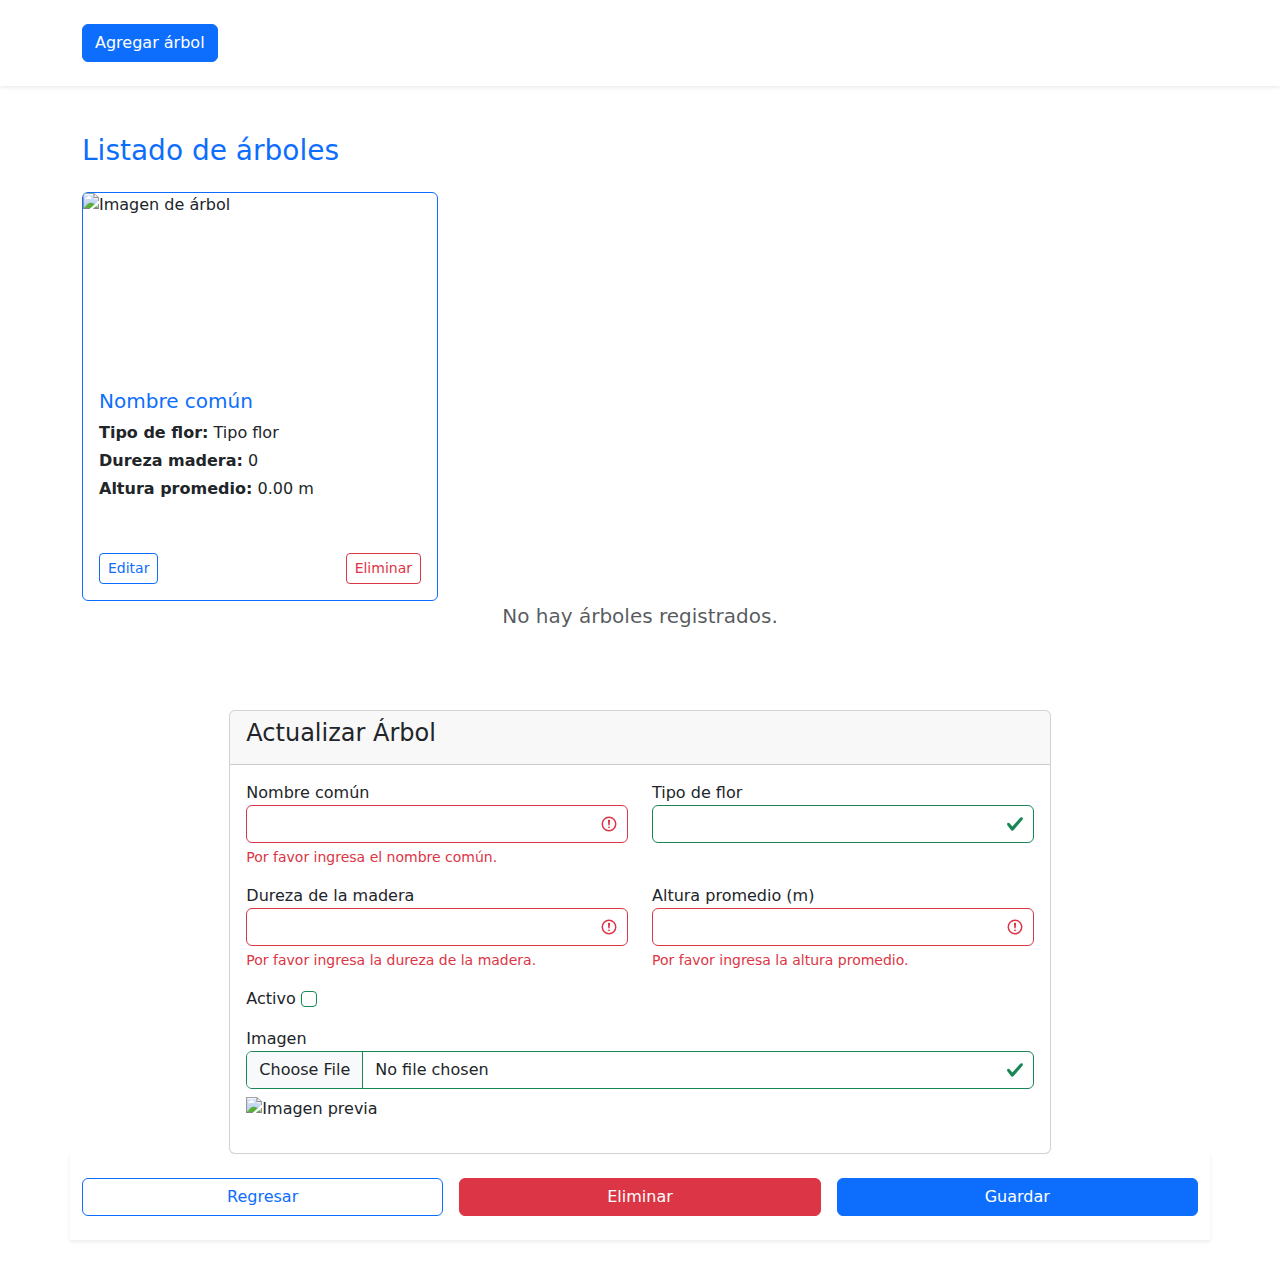
<file: practica01_Josef/src/main/resources/templates/arbol/fragmentos.html>
<!DOCTYPE html>
<!--
Click nbfs://nbhost/SystemFileSystem/Templates/Licenses/license-default.txt to change this license
Click nbfs://nbhost/SystemFileSystem/Templates/Other/html.html to edit this template
-->
<!DOCTYPE html>
<html xmlns="http://www.w3.org/1999/xhtml"
      xmlns:th="http://www.thymeleaf.org"
      xmlns:sec="http://www.thymeleaf.org/thymeleaf-extras-springsecurity6">
<head th:replace="~{layout/plantilla :: head}">
    <title>Árboles</title>
    <link href="https://cdn.jsdelivr.net/npm/bootstrap@5.3.3/dist/css/bootstrap.min.css" rel="stylesheet">
    <script src="https://cdnjs.cloudflare.com/ajax/libs/jquery/3.6.0/jquery.min.js"></script>
    <script src="https://cdn.jsdelivr.net/npm/bootstrap@5.3.3/dist/js/bootstrap.bundle.min.js"></script>
    <script th:src="@{/js/rutinas.js}"></script>
</head>
<body>
   
    <section th:fragment="botonesAgregar" class="py-4 mb-4 bg-white shadow-sm">
        <div class="container d-flex justify-content-start">
            <button type="button" class="btn btn-primary" data-bs-toggle="modal" data-bs-target="#agregarArbol">
                Agregar árbol
            </button>
        </div>
    </section>

   
    <section th:fragment="agregarArbol">
        <div id="agregarArbol" class="modal fade" tabindex="-1" aria-labelledby="agregarArbolLabel" aria-hidden="true">
            <div class="modal-dialog modal-dialog-centered modal-lg">
                <div class="modal-content">
                    <div class="modal-header bg-primary text-white">
                        <h5 class="modal-title">Agregar Árbol</h5>
                        <button type="button" class="btn-close btn-close-white" data-bs-dismiss="modal" aria-label="Cerrar"></button>
                    </div>
                    <form th:action="@{/arbol/guardar}" th:object="${arbol}" method="POST" class="was-validated p-3" enctype="multipart/form-data" novalidate>
                        <div class="modal-body">
                            <div class="row">
                                <div class="col-md-4 mb-3">
                                    <label for="nombreComun" class="form-label">Nombre común</label>
                                    <input type="text" class="form-control" name="nombreComun" required />
                                    <div class="invalid-feedback">Por favor ingresa el nombre común.</div>
                                </div>
                                <div class="col-md-4 mb-3">
                                    <label for="tipoFlor" class="form-label">Tipo de flor</label>
                                    <input type="text" class="form-control" name="tipoFlor" />
                                </div>
                                <div class="col-md-4 mb-3">
                                    <label for="durezaMadera" class="form-label">Dureza de la madera</label>
                                    <input type="number" class="form-control" name="durezaMadera" required />
                                    <div class="invalid-feedback">Por favor ingresa la dureza de la madera.</div>
                                </div>
                            </div>
                            <div class="row">
                                <div class="col-md-6 mb-3">
                                    <label for="alturaPromedio" class="form-label">Altura promedio (m)</label>
                                    <input type="number" step="0.01" class="form-control" name="alturaPromedio" required />
                                    <div class="invalid-feedback">Por favor ingresa la altura promedio.</div>
                                </div>
                                <div class="col-md-6 mb-3">
                                    <label for="imagenFile" class="form-label">Imagen del árbol</label>
                                    <input class="form-control" type="file" name="imagenFile" onchange="readURL(this)" accept="image/*" />
                                    <img id="blah" alt="Vista previa" class="mt-2 w-100 object-fit-contain" style="display: none; min-height: 180px;" />
                                </div>
                            </div>
                            <div class="form-check mb-3">
                                <input class="form-check-input" type="checkbox" name="activo" id="activo" />
                                <label class="form-check-label" for="activo">Árbol activo</label>
                            </div>
                        </div>
                        <div class="modal-footer">
                            <button class="btn btn-primary" type="submit">Guardar</button>
                        </div>
                    </form>
                </div>
            </div>
        </div>
    </section>

  
    <section th:fragment="listadoArboles" id="arboles" class="py-4" style="min-height: 600px;">
        <div class="container">
            <h3 class="mb-4 text-primary">Listado de árboles</h3>
            <div th:if="${arboles != null and !arboles.empty}">
                <div class="row g-4">
                    <div class="col-md-4" th:each="arbol : ${arboles}">
                        <div class="card card-arbol h-100 border-primary">
                            <img th:src="@{${arbol.imagenRuta}}" class="card-img-top img-arbol" alt="Imagen de árbol" style="min-height: 180px; object-fit: cover;" onerror="this.style.display='none';">
                            <div class="card-body d-flex flex-column">
                                <h5 class="card-title text-primary" th:text="${arbol.nombreComun}">Nombre común</h5>
                                <p class="card-text mb-1"><strong>Tipo de flor:</strong> <span th:text="${arbol.tipoFlor}">Tipo flor</span></p>
                                <p class="card-text mb-1"><strong>Dureza madera:</strong> <span th:text="${arbol.durezaMadera}">0</span></p>
                                <p class="card-text mb-3"><strong>Altura promedio:</strong> <span th:text="${arbol.alturaPromedio}">0.00</span> m</p>
                                <span class="badge rounded-pill" th:classappend="${arbol.activo} ? 'bg-primary' : 'bg-secondary'" th:text="${arbol.activo} ? 'Activo' : 'Inactivo'">Estado</span>
                                <div class="mt-auto pt-3 d-flex justify-content-between">
                                    <a th:href="@{/arbol/modificar/}+${arbol.id}" class="btn btn-sm btn-outline-primary">
                                        <i class="fas fa-pencil-alt"></i> Editar
                                    </a>
                                    <a th:href="@{/arbol/eliminar/}+${arbol.id}" class="btn btn-sm btn-outline-danger" onclick="return confirm('¿Seguro que quieres eliminar este árbol?');">
                                        <i class="fas fa-trash"></i> Eliminar
                                    </a>
                                </div>
                            </div>
                        </div>
                    </div>
                </div>
            </div>
            <div class="text-center text-muted fs-5" th:if="${arboles == null or arboles.empty}">
                No hay árboles registrados.
            </div>
        </div>
    </section>

    
    <section th:fragment="editarArbol">
        <div class="row">
            <div class="col-md-2"></div>
            <div class="col-md-8">
                <form method="POST" th:action="@{/arbol/guardar}" th:object="${arbol}" class="was-validated" enctype="multipart/form-data">
                    <input type="hidden" name="id" th:field="*{id}"/>
                    <input type="hidden" name="imagenRuta" th:field="*{imagenRuta}"/>
                    <section th:replace="~{arbol/fragmentos :: botonesEditar}"/>
                    <div id="details">
                        <div class="container">
                            <div class="row">
                                <div class="col">
                                    <div class="card">
                                        <div class="card-header">
                                            <h4>Actualizar Árbol</h4>
                                        </div>
                                        <div class="card-body">
                                            <div class="row">
                                                <div class="col-md-6 mb-3">
                                                    <label for="nombreComun">Nombre común</label>
                                                    <input type="text" class="form-control" name="nombreComun" th:field="*{nombreComun}" required>
                                                    <div class="invalid-feedback">Por favor ingresa el nombre común.</div>
                                                </div>
                                                <div class="col-md-6 mb-3">
                                                    <label for="tipoFlor">Tipo de flor</label>
                                                    <input type="text" class="form-control" name="tipoFlor" th:field="*{tipoFlor}">
                                                </div>
                                            </div>
                                            <div class="row">
                                                <div class="col-md-6 mb-3">
                                                    <label for="durezaMadera">Dureza de la madera</label>
                                                    <input type="number" class="form-control" name="durezaMadera" th:field="*{durezaMadera}" required>
                                                    <div class="invalid-feedback">Por favor ingresa la dureza de la madera.</div>
                                                </div>
                                                <div class="col-md-6 mb-3">
                                                    <label for="alturaPromedio">Altura promedio (m)</label>
                                                    <input type="number" step="0.01" class="form-control" name="alturaPromedio" th:field="*{alturaPromedio}" required>
                                                    <div class="invalid-feedback">Por favor ingresa la altura promedio.</div>
                                                </div>
                                            </div>
                                            <div class="mb-3">
                                                <label for="activo">Activo</label>
                                                <input class="form-check-input" type="checkbox" name="activo" id="activo" th:field="*{activo}">
                                            </div>
                                            <div class="mb-3">
                                                <label for="imagen">Imagen</label>
                                                <input class="form-control" type="file" name="imagenFile" onchange="readURL(this);" accept="image/*"/>
                                                <img id="blah" th:src="@{${arbol.imagenRuta}}" alt="Imagen previa" height="200" class="mt-2 w-100 object-fit-contain"/>
                                            </div>
                                        </div>
                                    </div>
                                </div>
                            </div>
                        </div>
                    </div>
                </form>
            </div>
        </div>
    </section>

   
    <section th:fragment="botonesEditar">
        <div class="container py-4 mb-4 bg-white shadow-sm">
            <div class="row g-3">
                <div class="col-md-4 d-grid">
                    <a th:href="@{/arbol/listado}" class="btn btn-outline-primary">
                        <i class="fas fa-arrow-left"></i> Regresar
                    </a>
                </div>
                <div class="col-md-4 d-grid">
                    <a th:href="@{/arbol/eliminar/}+${arbol.id}" class="btn btn-danger">
                        <i class="fas fa-trash"></i> Eliminar
                    </a>
                </div>
                <div class="col-md-4 d-grid">
                    <button type="submit" class="btn btn-primary">
                        <i class="fas fa-check"></i> Guardar
                    </button>
                </div>
            </div>
        </div>
    </section>
</body>
</html>
</file>
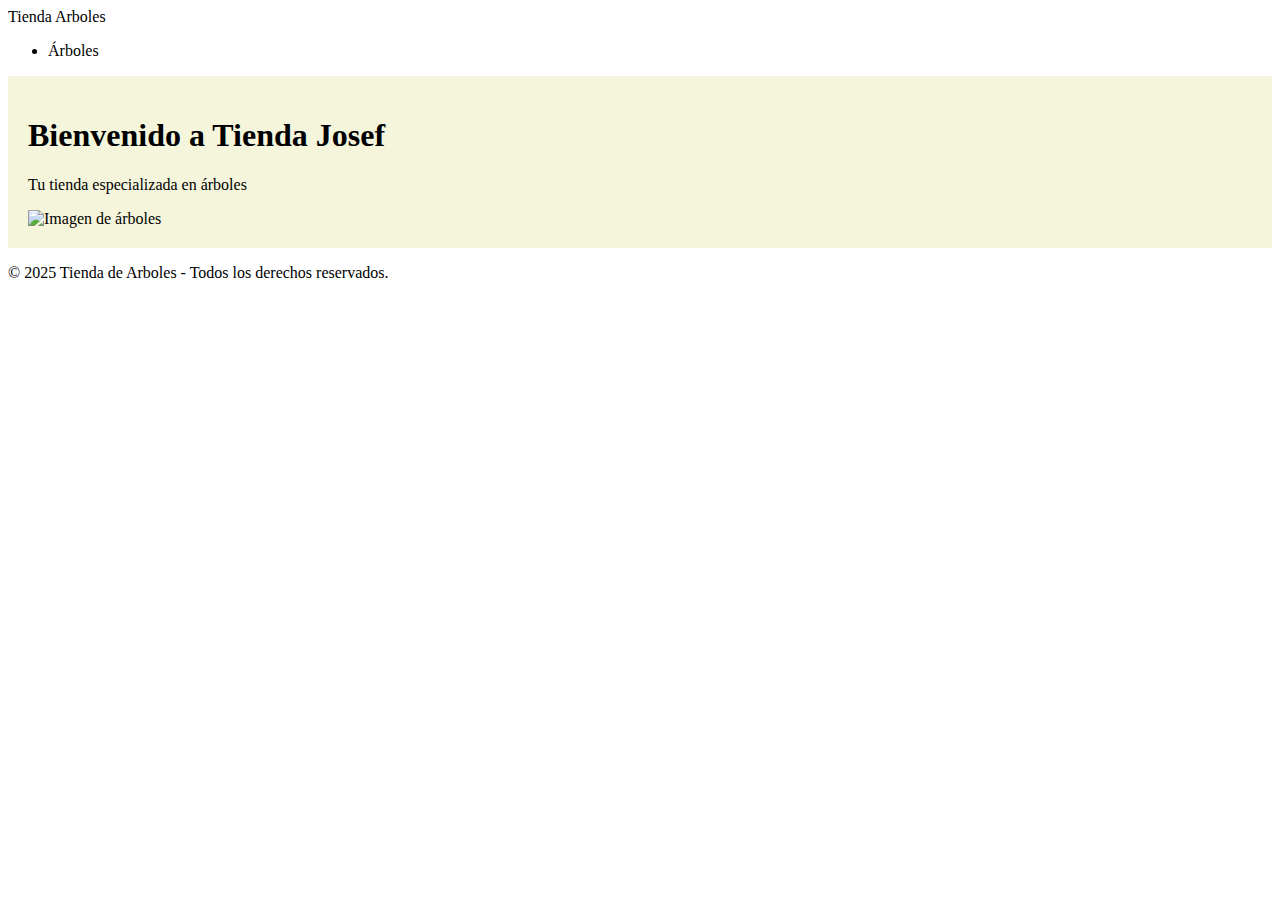
<file: practica01_Josef/src/main/resources/templates/layout/plantilla.html>
<!DOCTYPE html>
<!--
Click nbfs://nbhost/SystemFileSystem/Templates/Licenses/license-default.txt to change this license
Click nbfs://nbhost/SystemFileSystem/Templates/Other/html.html to edit this template
-->

<!DOCTYPE html>
<html xmlns="http://www.w3.org/1999/xhtml"
      xmlns:th="http://www.thymeleaf.org">
<head th:fragment="head">
    <title> Árboles</title>
    <meta charset="UTF-8"/>
    <meta name="viewport" content="width=device-width, initial-scale=1"/>
    <link th:href="@{/webjars/bootstrap/css/bootstrap.min.css}" rel="stylesheet"/>
    <link th:href="@{/webjars/font-awesome/css/all.css}" rel="stylesheet"/>
    <script th:src="@{/webjars/jquery/jquery.min.js}"></script>
    <script th:src="@{/webjars/popper.js/umd/popper.min.js}"></script>
    <script th:src="@{/webjars/bootstrap/js/bootstrap.min.js}"></script>
</head>

<body th:fragment="body" class="d-flex flex-column" style="min-height: 100vh;">
    
    <header th:fragment="header">
        <nav class="navbar bg-body-tertiary">
            <div class="container-fluid">
                <a th:href="@{/}" class="navbar-brand">Tienda Arboles</a>
                <ul class="navbar-nav d-flex flex-row">
                    <li class="nav-item px-2">
                        <a class="nav-link" th:href="@{/arbol/listado}">Árboles</a>
                    </li>
                </ul>
            </div>
        </nav>
    </header>
    
    <main th:fragment="main" class="flex-grow-1 d-flex flex-column justify-content-center align-items-center text-center" style="background-color: beige; padding: 20px;">
        <div class="container">
            <h1 class="display-4 mb-4">Bienvenido a Tienda Josef</h1>
            <p class="lead mb-4">Tu tienda especializada en árboles</p>
            <img th:src="@{/images/arboles.jpg}" alt="Imagen de árboles" class="rounded-4" style="max-width: 40%; height: auto;"  
        </div>
    </main>
    
    <footer th:fragment="footer" class="footer-custom mt-auto p-3">
        <div class="container">
            <div class="row">
                <div class="col text-center">
                    <p class="mb-0">&copy; 2025 Tienda de Arboles - Todos los derechos reservados.</p>
                </div>
            </div>
        </div>
    </footer>
    
</body>
</html>
</file>
